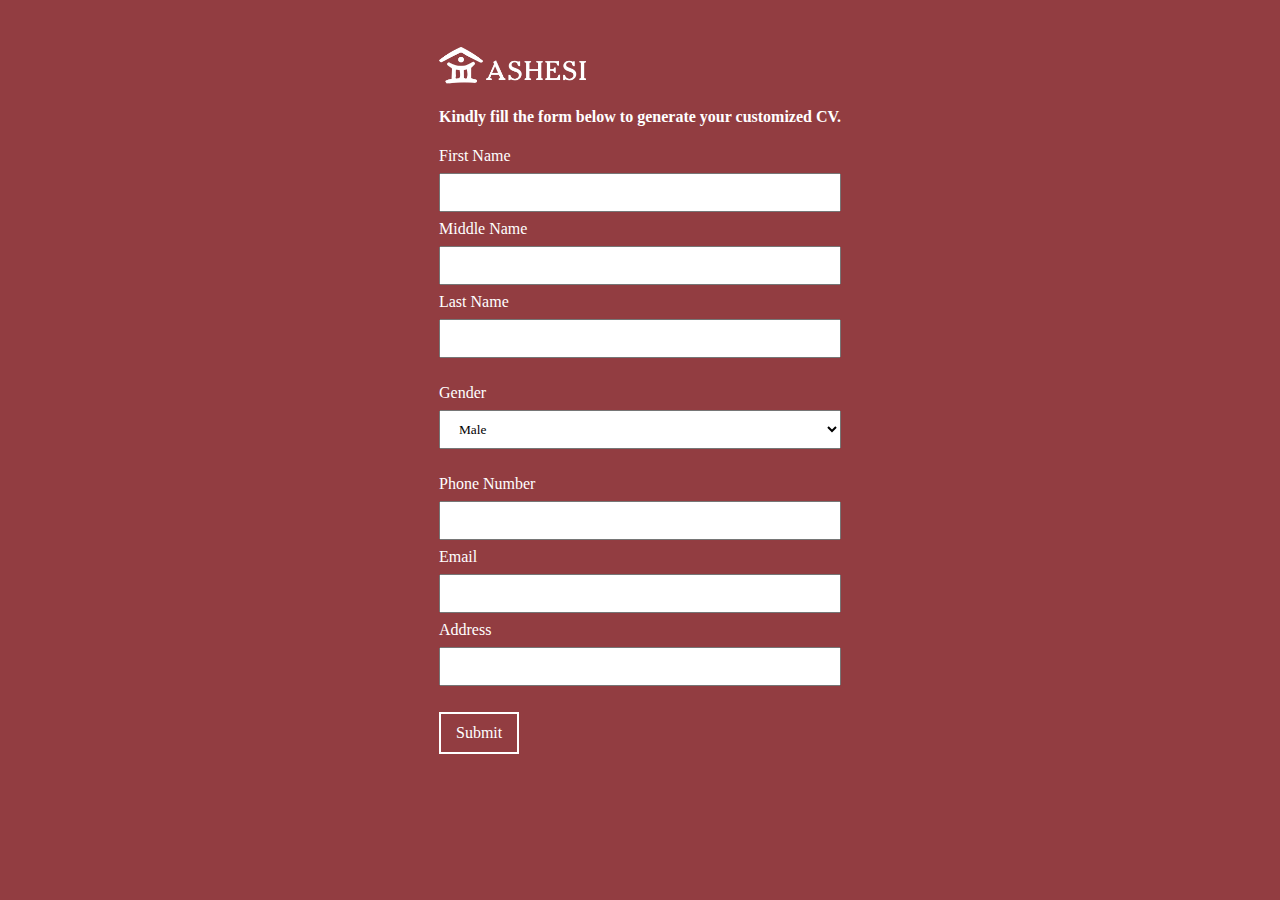
<file: index.html>
<!-- Shafic Hijazi
25762022 -->
<html>

<head> 
    <link rel="shortcut icon" href="favicon.png" type="image/x-icon">
    <link rel="stylesheet" href="style.css">
    <title>CV Form</title>
    
</head>
<body class="formcolor">
<br>
<br>

<table border="0px" align="center" class="back">

    <tr>
<td>
    <img src="ashesilogo.png" alt="ashesi logo" width="150">
    <h4>Kindly fill the form below to generate your customized CV.</h2>
<form id="student">

  <label for="fname">First Name</label><br>
  <input type="text" id="fname" name="fname" ><br>
  
  <label for="mname">Middle Name</label><br>
  <input type="text" id="mname" name="mname" ><br>
  
  <label for="lname">Last Name</label><br>
  <input type="text" id="lname" name="lname" ><br><br>
  
     <label for="gender">Gender</label><br>
  <select id="gender" name="gender">
    <option value="Male">Male</option>
    <option value="Female">Female</option>
  </select><br><br>
  
   <label for="phone">Phone Number</label><br>
  <input type="text" id="phone" name="phone" ><br>
  
   <label for="email">Email</label><br>
  <input type="text" id="email" name="email" ><br>
  
   <label for="address">Address</label><br>
  <input type="text" id="address" name="address" ><br><br>
  
  <input class="subbutton" type="submit" value="Submit">
</form> 

</td>
</tr>
</table>
<script src="index.js"></script>
</body>
</html>
</file>
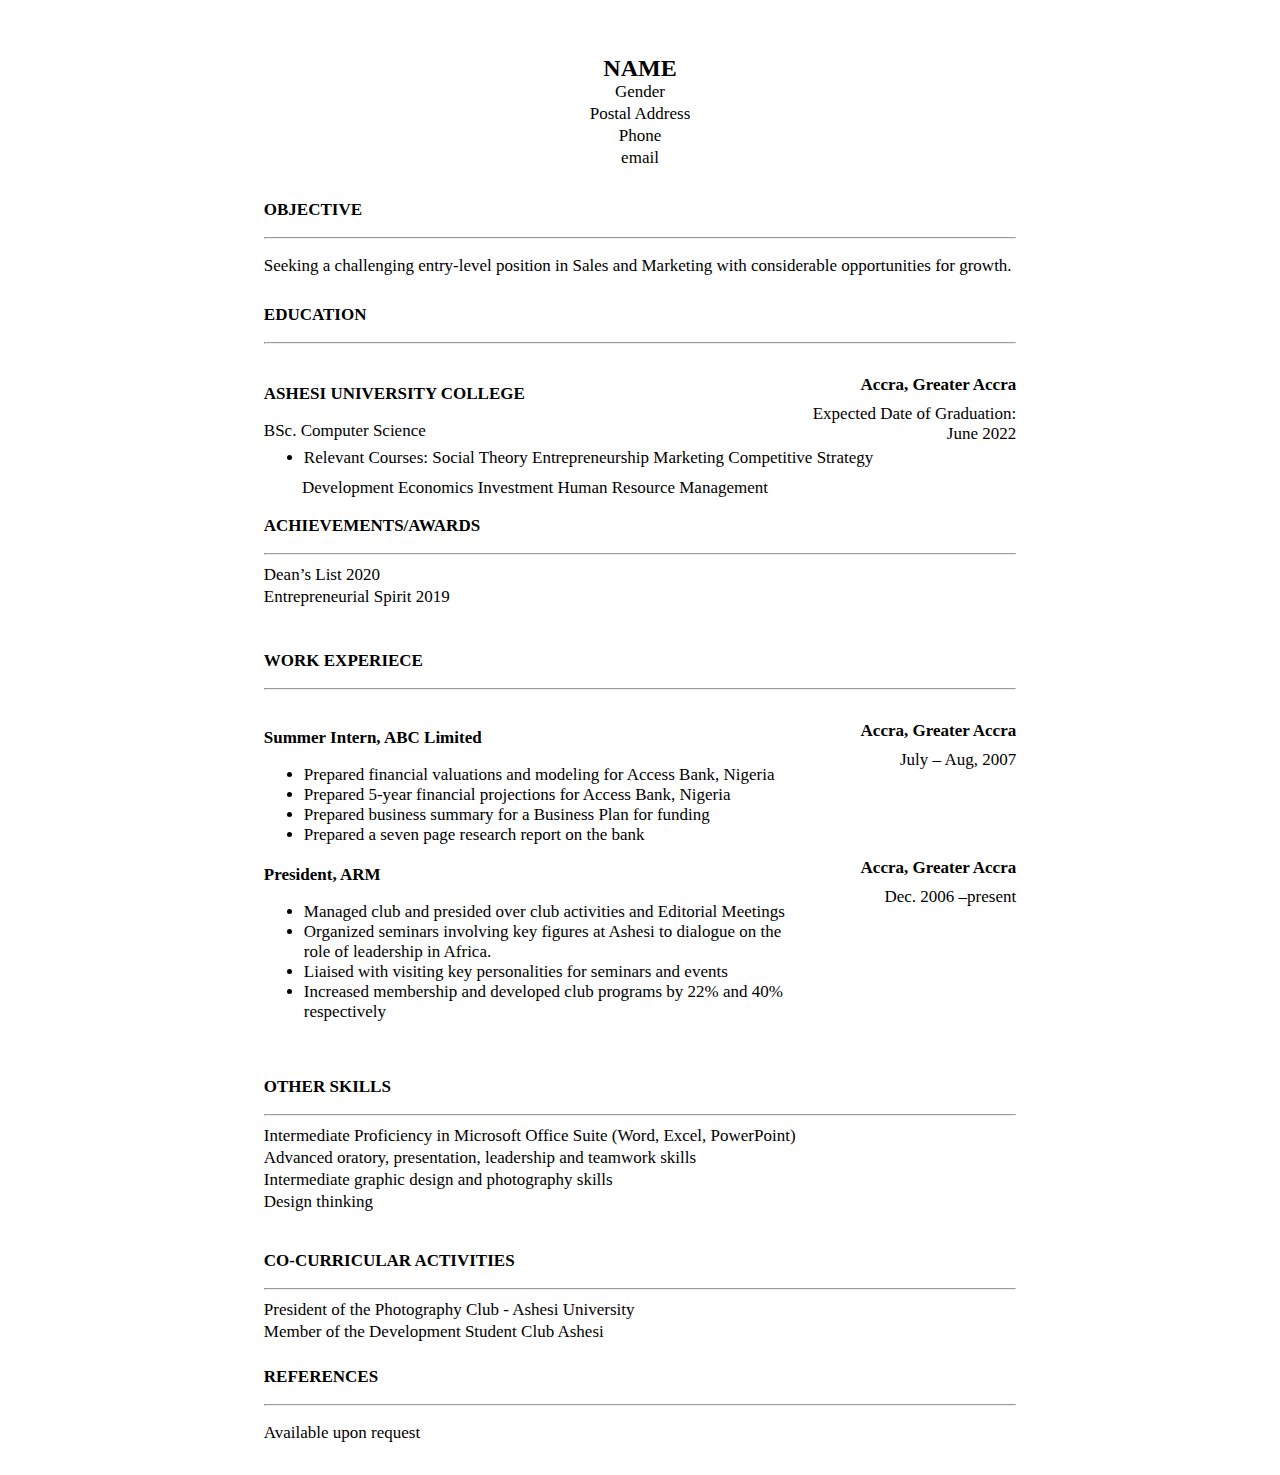
<file: cv.html>
<!-- Shafic Hijazi
25762022 -->

<html>
    <title>Ashesi CV</title>
<head>
  <link rel="shortcut icon" href="favicon.png" type="image/x-icon">
    <link rel="stylesheet" href="style.css">
</head>



<body>
  <br>
  <br>
  <br>
    <table width=60% border="0px" align="center">
        <tr>
          <td colspan="2" align="center"><h1 id="name" class="name">NAME</h1> <p class="heading" id="gender">Gender</p> <p class="heading" id="address">Postal Address</p> <p class="heading" id="phone">Phone</p> <p class="heading" id="email">email</p> <br></td>
          
        </tr>
        
        <tr>
          <td colspan="2"><h3>OBJECTIVE</h3> <hr> <p>Seeking a challenging entry-level position in Sales and Marketing with considerable opportunities for growth.</p>
          </td>
          </tr>
          
        <tr>
          <td colspan="2" height="100px"><h3>EDUCATION</h3> <hr> </td>
        </tr>
        <tr>
          <td><h3>ASHESI UNIVERSITY COLLEGE</h3>
      <p>BSc. Computer Science</p></td>
          <td align="right"><p class="bodybold">Accra, Greater Accra</p> <p>Expected Date of Graduation: June 2022</p></td>
        
        </tr>
        
        <tr>
          <td colspan="2">
          <ul>
          <li>Relevant Courses: Social Theory Entrepreneurship Marketing Competitive Strategy
          </li>
          </ul>
      <p class="heading"> &nbsp;&nbsp;&nbsp;&nbsp;&nbsp;&nbsp;&nbsp;&nbsp;  Development Economics Investment Human Resource Management</p></td>
       
        </tr>
        
        
          <td colspan="2" height="130px"><h3>ACHIEVEMENTS/AWARDS</h3> <hr> <p class="heading">Dean’s List 2020</p> <p class="heading"> Entrepreneurial Spirit 2019</p>
          </td>
          </tr>
        
        
          <tr>
          <td colspan="2" height="100px"><h3>WORK EXPERIECE</h3> <hr> </td>
        </tr>
        
        <tr>
          <td><h3>Summer Intern, ABC Limited</h3>
          <ul>
          <li>
          Prepared financial valuations and modeling for Access Bank, Nigeria
          </li>
          <li>
          Prepared 5-year financial projections for Access Bank, Nigeria
          </li>
          <li>
          Prepared business summary for a Business Plan for funding
          </li>
          <li>Prepared a seven page research report on the bank
          </li>
          </ul>
      </td>
      
          <td align="right" valign="top" width=30%><p class="bodybold">Accra, Greater Accra</p> <p>July – Aug, 2007</p></td>
        
        </tr>
        
          
        <tr>
          <td><h3>President, ARM</h3>
          <ul>
          <li>
          Managed club and presided over club activities and Editorial Meetings
          </li>
          <li>
          Organized seminars involving key figures at Ashesi to dialogue on the role
      of leadership in Africa.
          </li>
          <li>
          Liaised with visiting key personalities for seminars and events
          </li>
          <li>Increased membership and developed club programs by 22% and 40% respectively
          </li>
          </ul>
      </td>
      
          <td align="right" valign="top"><p class="bodybold">Accra, Greater Accra</p> <p>Dec. 2006 –present</p></td>
        
        </tr>
        
        
          <tr>
          <td colspan="2" height="200px"><h3>OTHER SKILLS</h3> <hr> 
           
             <p class="heading">Intermediate Proficiency in Microsoft Office Suite (Word, Excel, PowerPoint)</p>
             <p class="heading"> Advanced oratory, presentation, leadership and teamwork skills </p>
             <p class="heading">Intermediate graphic design and photography skills </p>
             <p class="heading">Design thinking </p>
        
          </td>
          </tr>
          
          
          <tr>
          <td colspan="2" height="100px"><h3>CO-CURRICULAR ACTIVITIES</h3> <hr> 
         
              <p class="heading">President of the Photography Club - Ashesi University</p>
              <p class="heading"> Member of the Development Student Club Ashesi </p>
     
         
          </td>
          </tr>
          
           <tr>
          <td colspan="2" height="120px"><h3>REFERENCES</h3> <hr> 
          <p>Available upon request</p>
          </td>
          </tr>
          
          
        
      </table>

      <script src="cvload.js"></script>
</body>








</html>
</file>
<file: style.css>
/* Shafic Hijazi
25762022 */

body.formcolor{
    background-color: #923D41;
}

input[type=text] {
    width: 100%;
    padding: 10px 15px;
    margin: 8px 0;
    box-sizing: border-box;

  }
  select{
    font-family: Verdana;
    width: 100%;
    padding: 10px 15px;
    margin: 8px 0;
    box-sizing: border-box;
  }

  input[type=button], input[type=submit], input[type=reset] {
    border: 2px solid white;
  background-color: #923D41;
  color: white;
  padding: 10px 15px;
  font-size: 16px;
  font-family: Verdana;
  cursor: pointer;
  }

.name{
    line-height: 0.3

}
  
label{
    font-family: Verdana;
    color: white;
}
p, h1, h2, h3, li, a{
    font-family: Verdana;
    font-size: 17px
    }
h4{
    font-family: Verdana;
    color: white;
    }


h1{
    font-size: 24px
    
}
h2,h3{
    font-size: 17px
}

p.heading{
    line-height: 0.3;
}

p.bodybold{
    font-weight: bold;
    line-height: 0.3;
}


.boxhighlight{
    border:6px solid red; 
  }
</file>
